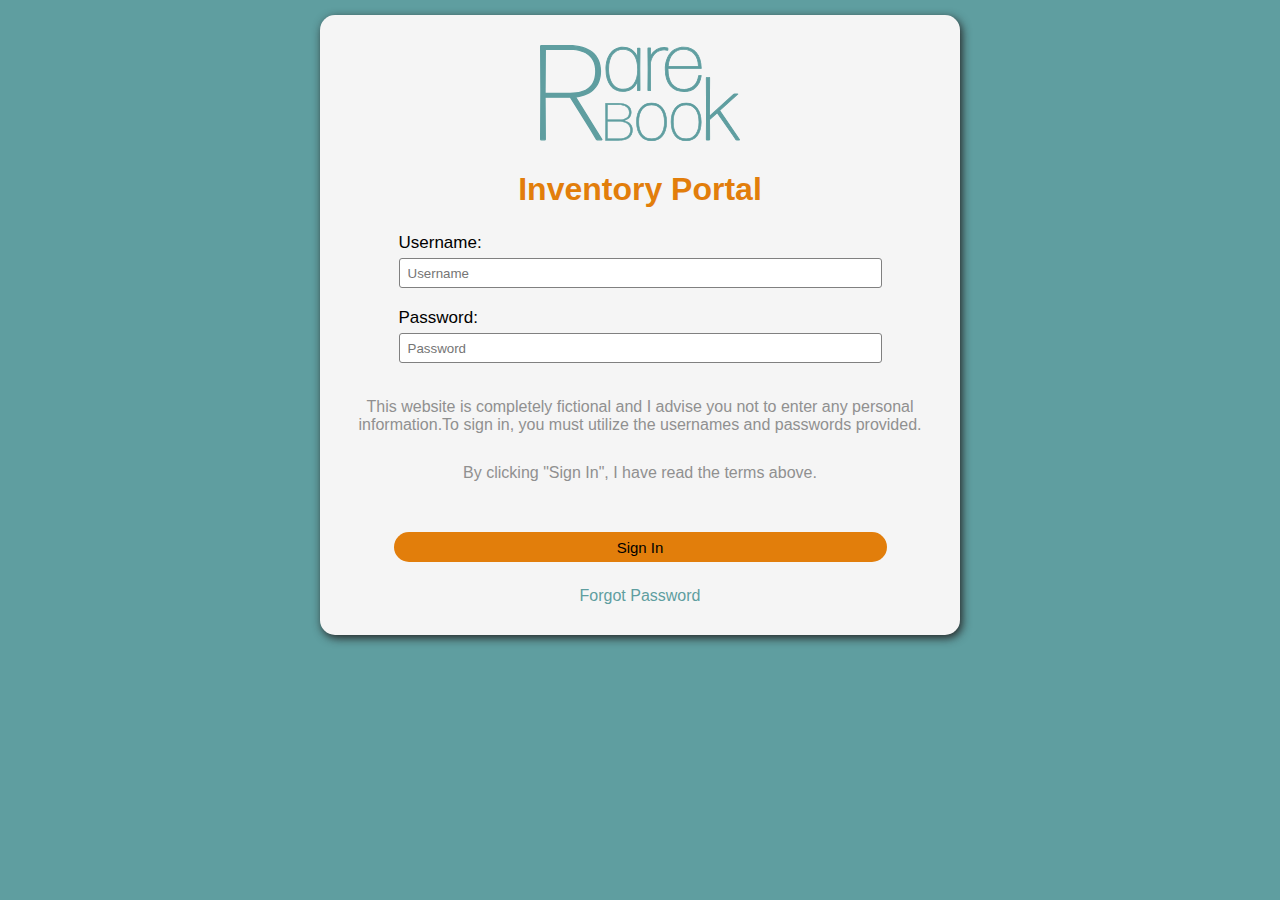
<file: index.html>
<!DOCTYPE html>
<html lang="en">
<head>
    <meta charset="UTF-8">
    <meta http-equiv="X-UA-Compatible" content="IE=edge">
    <meta name="viewport" content="width=device-width, initial-scale=1.0">
    <link rel="stylesheet" href="login.css">
    <title>Rare Books</title>
</head>
<body>
    <div class="login">
        <div class="logo">
            <img src= "./resources/Asset6.svg" alt="rare books text logo">
        </div>

        <h1>Inventory Portal</h1>
      
         <p id="loginErrorMsg" class="hide">Invalid username and/or password</p>

        <form id="loginForm">
            <div class="unamePw">
                <label for="username">Username:</label>
                <input type="text" id="username" name="username" placeholder="Username" required> 

                <label for="password">Password:</label>
                <input type="password" id="password" name="password" placeholder="Password" required>
            </div>

            <div class="warning">
                <p class="warning">This website is completely fictional and I advise you not to enter any personal information.To sign in, you must utilize the usernames and passwords provided.</p>

                <p class="warning">By clicking "Sign In", I have read the terms above.</p> 
            </div>

            <div class="logintools">
                <button id="signIn" type="submit">Sign In</button>
                <a href="forgotpw.html">Forgot Password<a>
            </div>
        </form>
    </div>

    <script src="login.js"></script>
</body>
</html>
</file>
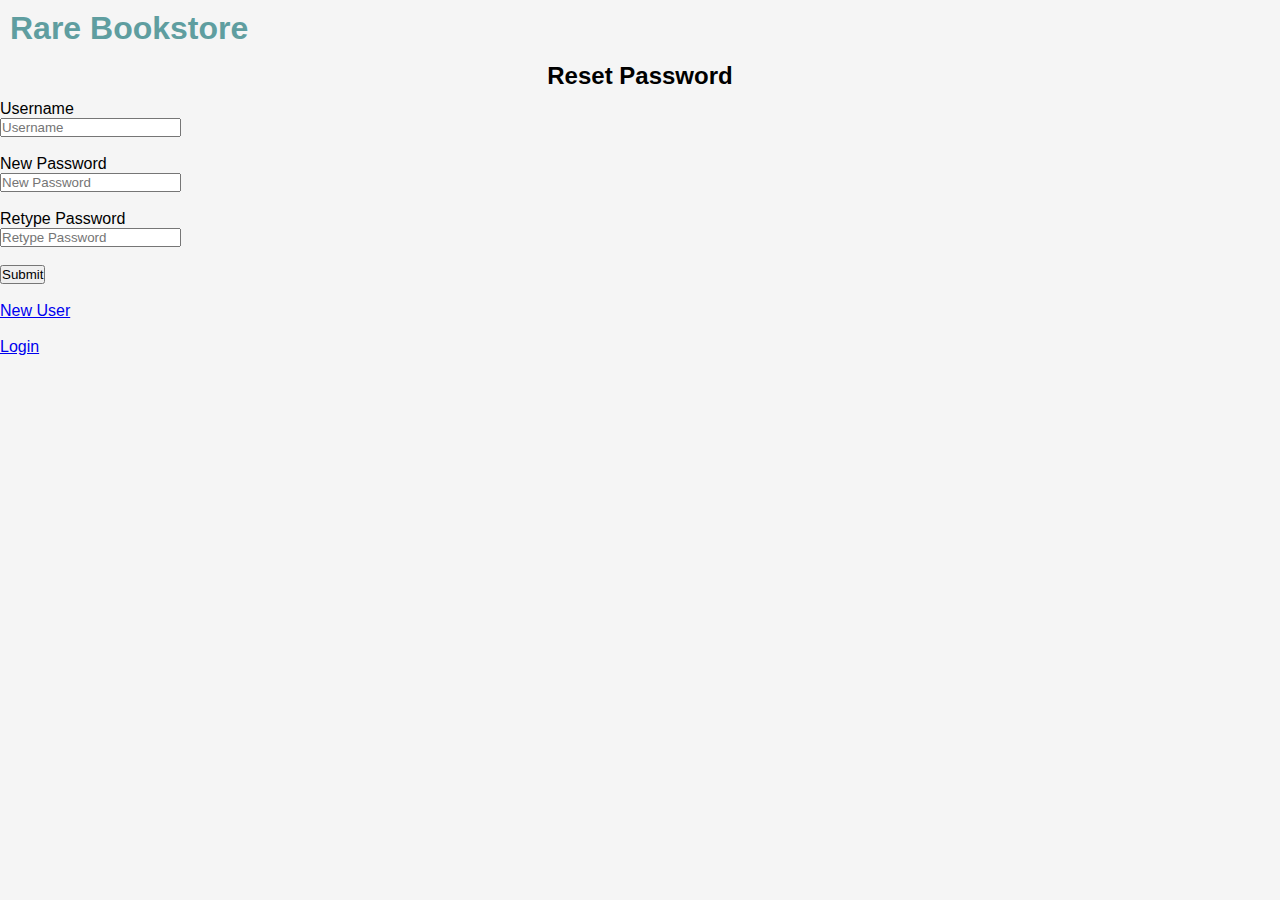
<file: forgotpw.html>
<!DOCTYPE html>
<html lang="en">
<head>
    <meta charset="UTF-8">
    <meta http-equiv="X-UA-Compatible" content="IE=edge">
    <meta name="viewport" content="width=device-width, initial-scale=1.0">
    <title>Rare Bookstore Login</title>
    <link rel="stylesheet" type="text/css" href="styles.css"/>
</head>
<body>
    <h1> Rare Bookstore </h1>
    <h2>Reset Password</h2>
    <div class="login">
    <form id="logpage" action="home.html">
        <label for="username">Username</label> <br>
        <input type="text" id="username" name="username" placeholder="Username" required> <br><br>
        <label for="newpw">New Password</label> <br>
        <input type="password" id="password" name="password" placeholder="New Password" required> <br><br>
        <label for="retypepw">Retype Password</label><br>
        <input type="password" id="password" name="password" placeholder="Retype Password" required> <br><br>
        <button id="login" name="login" value="Submit Login" type="Submit">Submit</button> <br><br>
        <a href="newuser.html">New User</a> <br><br>
        <a href="login.html">Login</a>  
    </form>
    </div>
</body>
</html>
</file>
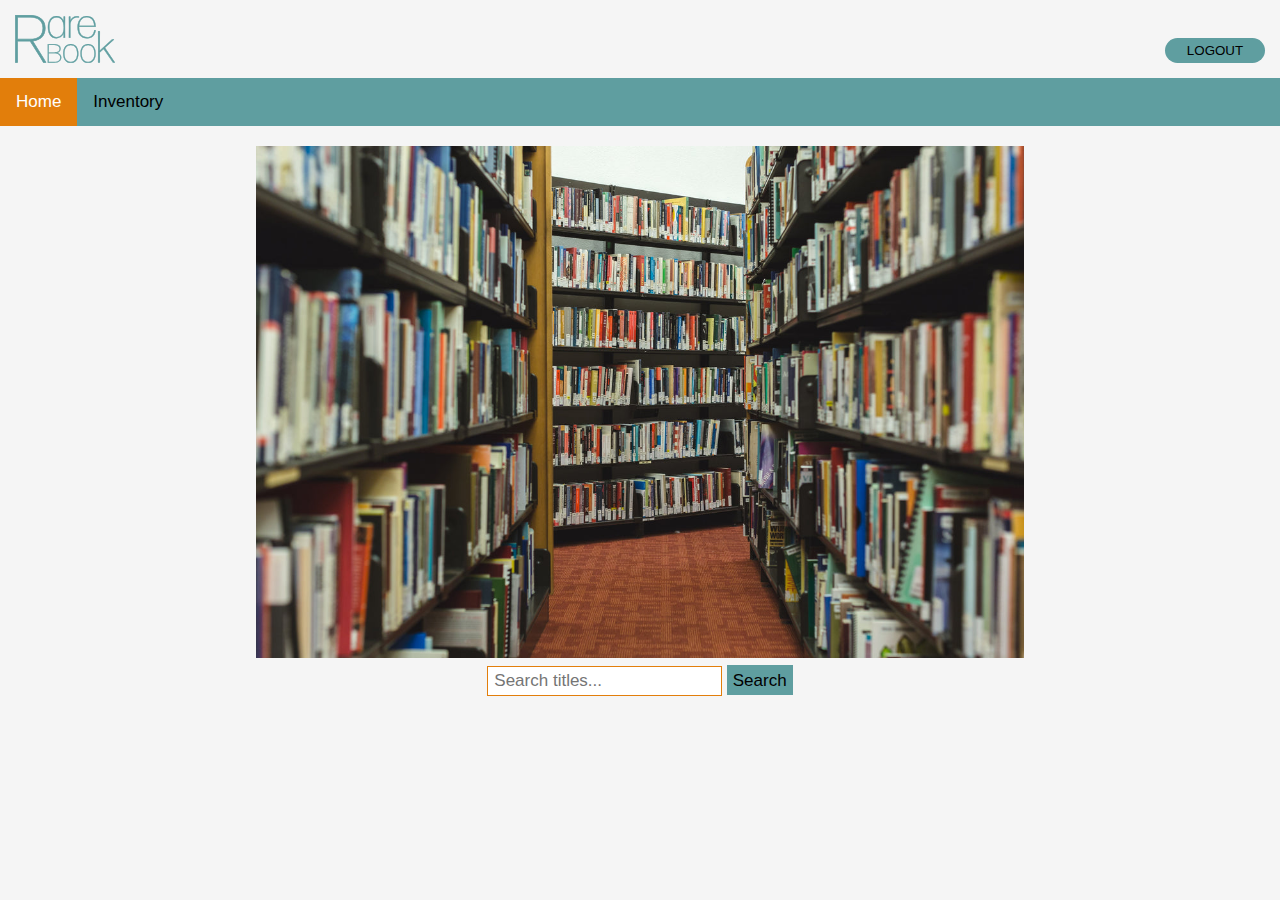
<file: home.html>
<!DOCTYPE html>
<html lang="en">
<head>
    <meta charset="UTF-8">
    <meta http-equiv="X-UA-Compatible" content="IE=edge">
    <meta name="viewport" content="width=device-width, initial-scale=1.0">
    <title>Rare Bookstore- Home</title>
    <link rel="stylesheet" type="text/css" href="styles.css"/>
    <script src="script.js" defer></script>
</head>
<body>
    <div class="heading">
        <img src="./resources/Asset6.svg" alt="rare bookstore type logo">
        <!-- <h1>Rare Bookstore</h1> -->
        <div class="logout">
            <a href="index.html" ><button id="logout"> LOGOUT </button></a>
        </div> 
    </div>

    <div class="navbar">
        <a class="active" href="home.html">Home</a>
        <a href="inventorymain.html">Inventory</a>
    </div>
    <div class="homeimg">
        <img src="resources/library-books_1200x800.jpeg">
    </div>
    

    <div id="search-home">
        <form>
            <input id= "search" type="text" o placeholder="Search titles..." onkeyup="homeSearch()" required>
            <button id="search" name="search" value="Search" type="submit">Search</button> 
        </form>
    </div> 
<!-- hide all titles  -->
    <div class="container">
        <div class="book" style="display:none;">
            <p class ="title">The Paino Lesson</p>
        </div>

        <div class="book" style="display:none;">
            <p class ="title">A Song For You</p>
        </div>

        <div class="book" style="display:none;">
            <p class ="title" >Nine Bar Blues</p>
        </div>

        <div class="book" style="display:none;">
            <p class ="title">Homegirls and Handgrenades</p>
        </div>
    
    </div>
</body>
</html>
</file>
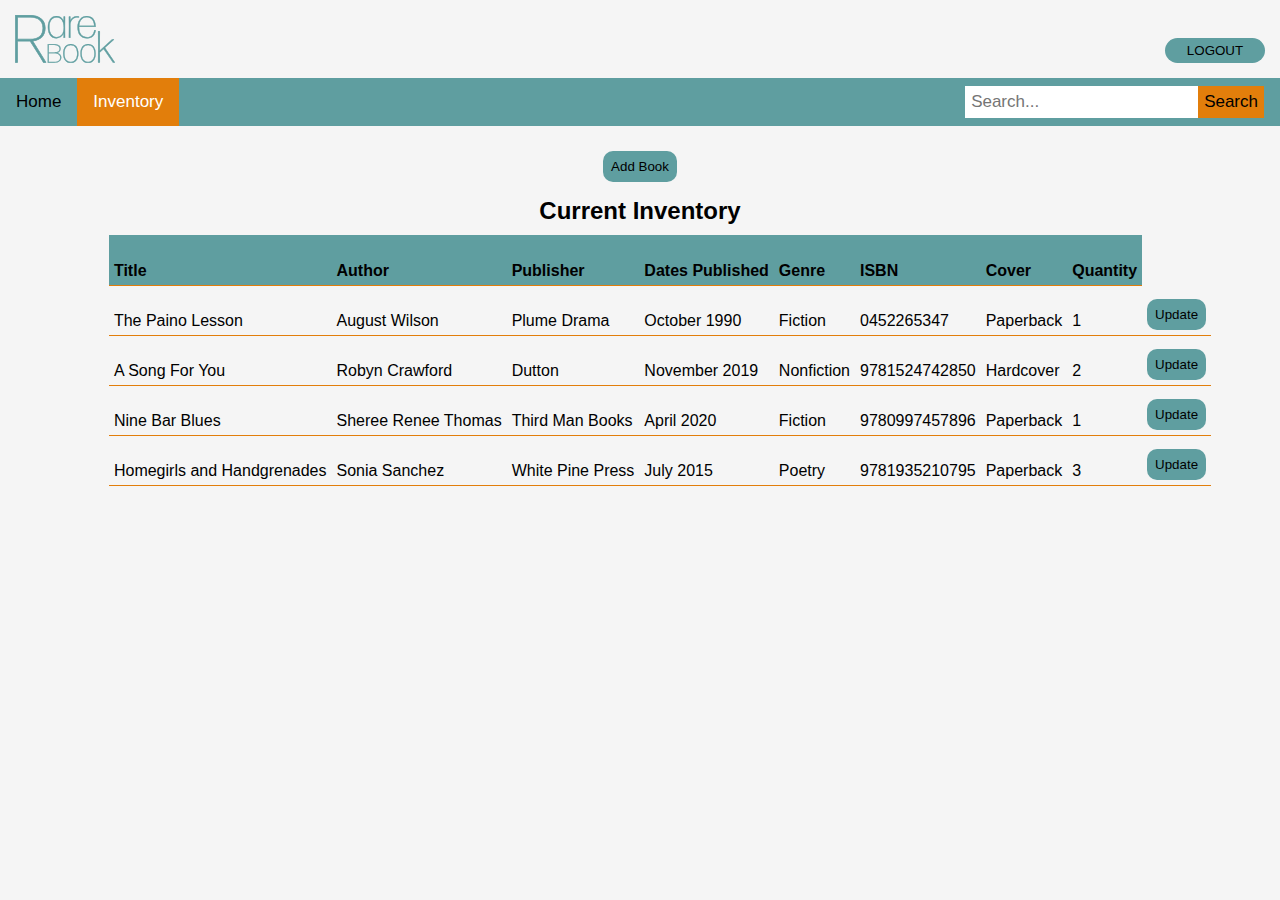
<file: inventorymain.html>
<!DOCTYPE html>
<html lang="en">
<head>
    <meta charset="UTF-8">
    <meta http-equiv="X-UA-Compatible" content="IE=edge">
    <meta name="viewport" content="width=device-width, initial-scale=1.0">
    <title>Rare Bookstore - Inventory</title>
    <link rel="stylesheet" type="text/css" href="styles.css"/>
    
</head>
<body>
    <div class="heading">
        <img src="./resources/Asset6.svg" alt="rare bookstore type logo">
        <div class="logout">
            <a href="index.html" ><button id="logout"> LOGOUT </button></a>
        </div> 
    </div>
    <div class="mainscreen">
        <div class="navbar">
            <a href="home.html">Home</a>
            <a class="active" href="inventorymain.html">Inventory</a>
            <div class="search-container">
                <form action="inventory.search.html">
                    <input id="search" type="text" onkeyup="searchBooks()" placeholder="Search..." required>
                    <button id="search" name="search" value="Search" type="submit">Search</button> 
                </form>
            </div>
        </div>
        
        <div id="functions">
            <button id="add">Add Book</button>
        </div>

        <div id="modalAddBook" class="modal">
            <div class="modal-content">
                <span class="close">&times;</span>
                <h2>Add Book</h2>
                <p>Fill out the form below to add a book to the inventory list</p>
                <form class="book-form">
                    <label for="btitle">Title</label><br>
                    <input type="text" id="btitle" name="btitle" required><br>
                    <label for="author">Author</label><br>
                    <input type="text" id="author" name="author" required><br>
                    <label for="publisher">Publisher</label><br>
                    <input type="text" id="publisher" name="publisher" required><br>
                    <label for="datep">Date Published</label><br>
                    <input type="text" id="datep" name="datep" required><br>
                    <label for="isbn">ISBN</label><br>
                    <input type="text" id="isbn" name="isbn" required><br>
                
                    <label for="bcover">Cover</label><br>
                    <input type="text" id="bcover" name="bcover" required><br>

                    <label for="bquantity">Quantity</label><br>
                    <input type="text" id="bquantity" name="bquantity" required><br>

                    <label for="genre">Genre</label><br>
                    <select id="genre" name="genre" required>
                        <option value="Fiction">Fiction</option>
                        <option value="Non_Fiction">Non-fiction</option>
                        <option value="Narrative">Science Fiction</option>
                        <option value="Mystery">Mystery</option>
                        <option value="Fantasy">Fantasy</option>
                        <option value="Romance">Romance</option>
                        <option value="Poetry">Poetry</option>
                        <option value="Humor">Humor</option>
                        <option value="Drama">Drama</option>
                        <option value="Adventure_fiction">Adventure Fiction</option>
                        <option value="Thriller">Thriller</option>
                        <option value="Historical">Historical</option>
                        <option value="Western">Western</option>
                        <option value="Dystopian">Dystopian</option>
                        <option value="Other">Other</option>
                    </select><br>
                    <button type="button" id="addbooklist">Add Book</button>
                </form>
            </div>
        </div>

        <div id="modalUpdateBook" class="modal">
            <div class="modal-content">  
                <span class="close">&times;</span>
                <h2>Update Book</h2>
                <p>Fill out the form below to update book</p>
                <form class="book-form">
                    <label for="butitle">Title</label><br>
                    <input type="text" id="butitle" name="btitle" required><br>

                    <label for="buauthor">Author</label><br>
                    <input type="text" id="buauthor" name="author" required><br>

                    <label for="bupublisher">Publisher</label><br>
                    <input type="text" id="bupublisher" name="publisher" required><br>

                    <label for="budatep">Date Published</label><br>
                    <input type="text" id="budatep" name="datep" required><br>

                    <label for="buisbn">ISBN</label><br>
                    <input type="text" id="buisbn" name="isbn" required><br>

                    <label for="bucover">Cover</label><br>
                    <input type="text" id="bucover" name="bcover" required><br>

                    <label for="buquantity">Quantity</label><br>
                    <input type="text" id="buquantity" name="bquantity" required><br>

                    <label for="bugenre">Genre</label><br>
                    <select id="bugenre" name="genre" required>
                        <option value="Fiction">Fiction</option>
                        <option value="Non_Fiction">Non-fiction</option>
                        <option value="Narrative">Science Fiction</option>
                        <option value="Mystery">Mystery</option>
                        <option value="Fantasy">Fantasy</option>
                        <option value="Romance">Romance</option>
                        <option value="Poetry">Poetry</option>
                        <option value="Humor">Humor</option>
                        <option value="Drama">Drama</option>
                        <option value="Adventure_fiction">Adventure Fiction</option>
                        <option value="Thriller">Thriller</option>
                        <option value="Historical">Historical</option>
                        <option value="Western">Western</option>
                        <option value="Dystopian">Dystopian</option>
                        <option value="Other">Other</option>
                    </select><br>
                    <button type="button" id="updatebooklist">Update Book</button>
                </form>
            </div>
        </div>

        <h2>Current Inventory</h2>
        <div id="inventoryList">
            <table id="inventoryListTable" class="inventorylistTable">
                <tr class="book">
                    <th onclick="sortBooks(0)">Title</th>
                    <th onclick="sortBooks(1)">Author</th>
                    <th onclick="sortBooks(2)">Publisher</th>
                    <th>Dates Published</th>
                    <th>Genre</th>
                    <th>ISBN</th>
                    <th>Cover</th>
                    <th>Quantity</th>
                </tr class="book">
                <tr>
                    <td class="title">The Paino Lesson</td>
                    <td class="author">August Wilson</td>
                    <td class ="publisher">Plume Drama</td>
                    <td class ="dates">October 1990</td>
                    <td class ="genre">Fiction</td>
                    <td class ="isbn">0452265347</td>
                    <td class ="cover">Paperback</td>
                    <td class ="quantity">1</td>
                  <td><button class="update" onclick="openUpdateModal()">Update</button></td>
                    
                </tr>
                <tr class="book">
                    <td class="title">A Song For You</td>
                    <td class="author">Robyn Crawford</td>
                    <td class ="publisher">Dutton</td>
                    <td class ="dates">November 2019</td>
                    <td class ="genre">Nonfiction</td>
                    <td class ="isbn">9781524742850</td>
                    <td class ="cover">Hardcover</td>
                    <td class ="quantity">2</td>
                    <td><button class="update" onclick="openUpdateModal()">Update</button></td>
                </tr>
                <tr class="book">
                    <td class="title">Nine Bar Blues</td>
                    <td class="author">Sheree Renee Thomas</td>
                    <td class ="publisher">Third Man Books</td>
                    <td class ="dates">April 2020</td>
                    <td class ="genre">Fiction</td>
                    <td class ="isbn">9780997457896</td>
                    <td class ="cover">Paperback</td>
                    <td class ="quantity">1</td>
                    <td><button class="update" onclick="openUpdateModal()">Update</button></td>
                </tr>
                <tr>
                    <td class="title">Homegirls and Handgrenades</td>
                    <td class="author">Sonia Sanchez</td>
                    <td class ="publisher">White Pine Press</td>
                    <td class ="dates">July 2015</td>
                    <td class ="genre">Poetry</td>
                    <td class ="isbn">9781935210795</td>
                    <td class ="cover">Paperback</td>
                    <td class ="quantity">3</td>
                    <td><button class="update" onclick="openUpdateModal()">Update</button></td>
                </tr>
            </table>     
        </div>
    <script src="script.js"></script>
    <script src="booklist.js"></script>
</body>
</html>
</file>
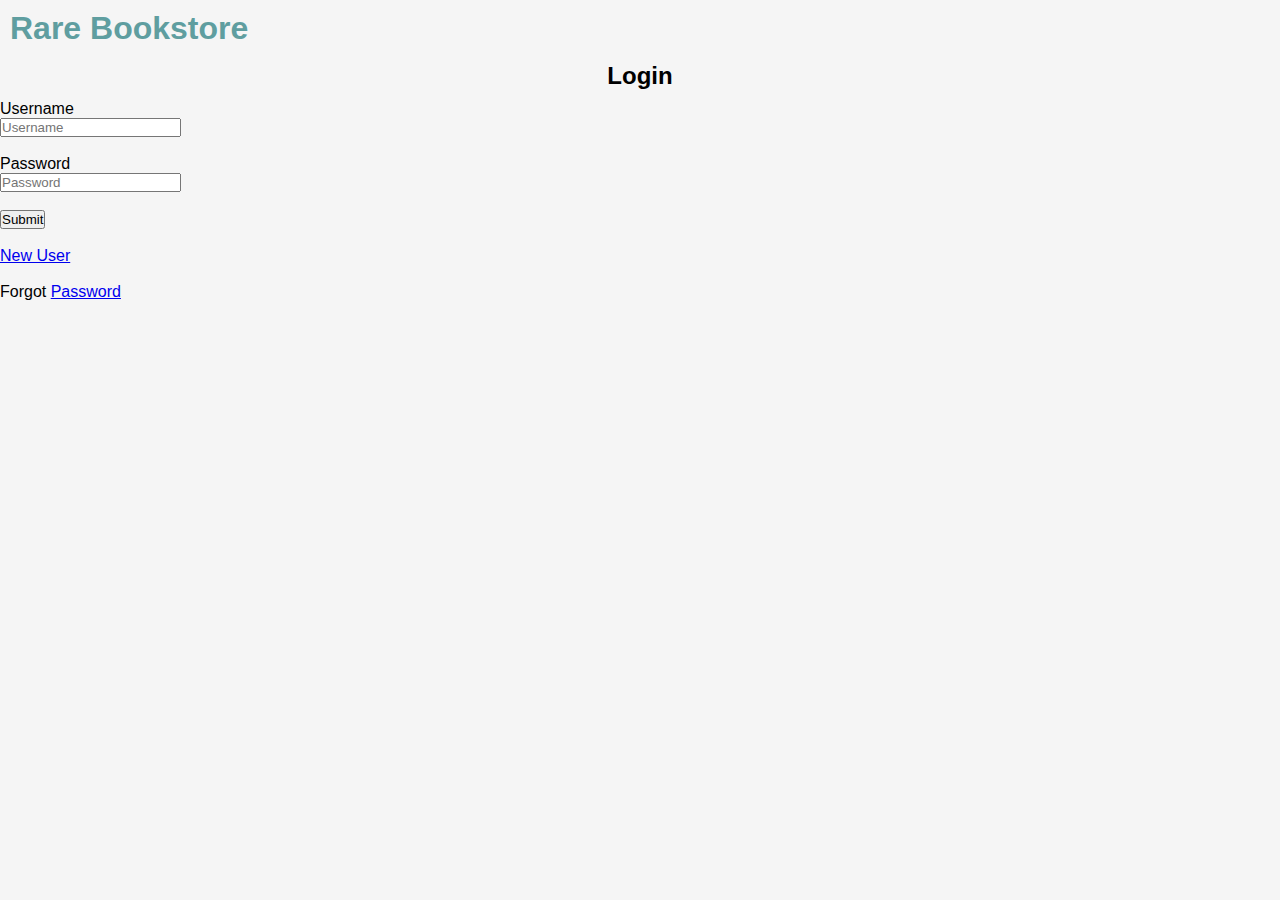
<file: login.html>
<!DOCTYPE html>
<html lang="en">
<head>
    <meta charset="UTF-8">
    <meta http-equiv="X-UA-Compatible" content="IE=edge">
    <meta name="viewport" content="width=device-width, initial-scale=1.0">
    <title>Rare Bookstore Login</title>
    <link rel="stylesheet" type="text/css" href="styles.css"/>
</head>
<body>
    <h1> Rare Bookstore </h1>
    <h2>Login</h2>
    <div class="login">
    <form id="logpage" action="home.html">
        <label for="username">Username</label>
        <br>
        <input type="text" id="username" name="username" placeholder="Username" required> <br><br>
        <label for="password">Password</label>
        <br>
        <input type="password" id="password" name="password" placeholder="Password" required> <br><br>
        <button id="login" name="login" value="Submit Login" type="Submit">Submit</button>
        <br><br>
        <a href="newuser.html">New User</a>
        <br><br>
        Forgot <a href="forgotpw.html">Password</a>

    </form>
    </div>
</body>
</html>
</file>
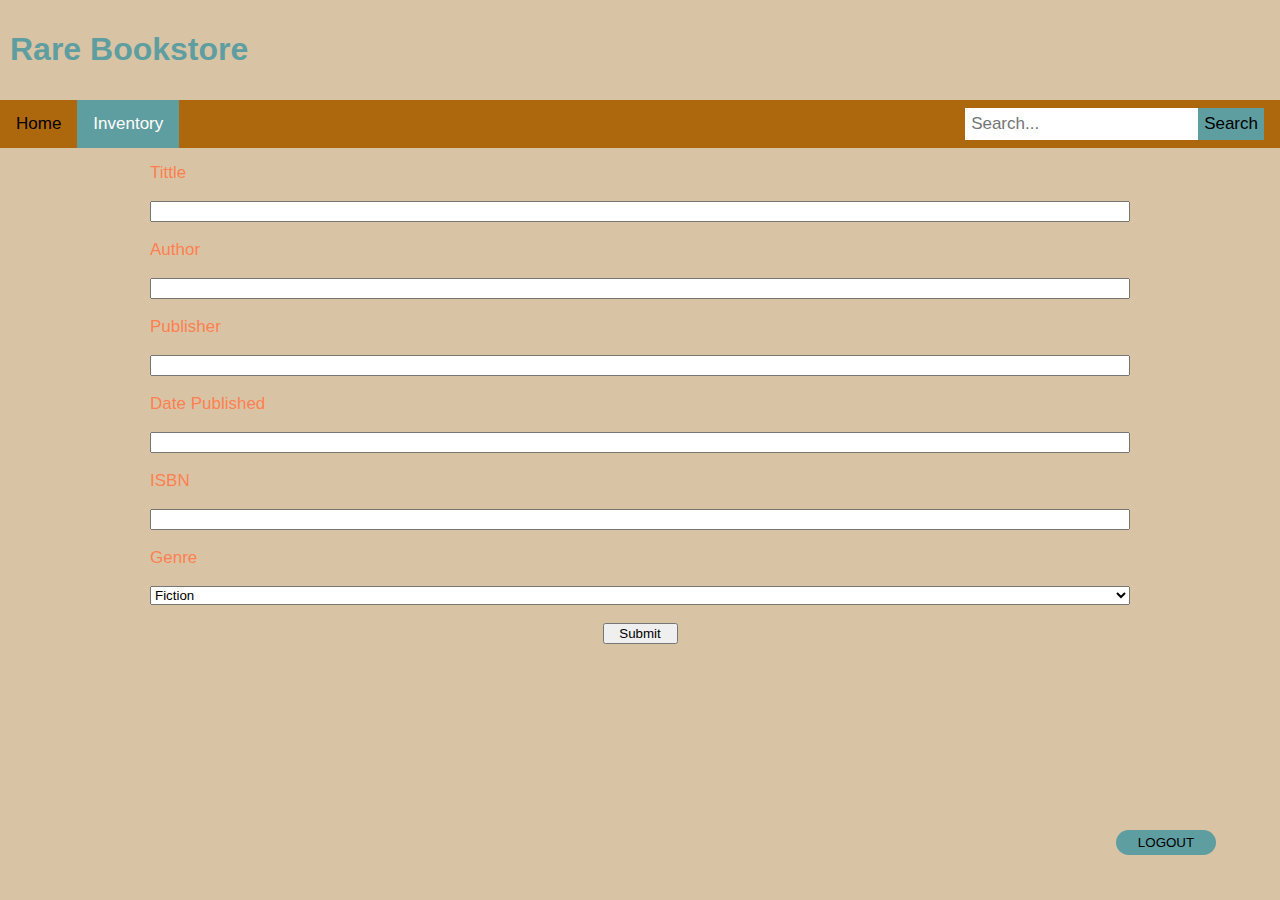
<file: projectphase1/addbook.html>
<!DOCTYPE html>
<html lang="en">
<head>
    <meta charset="UTF-8">
    <meta http-equiv="X-UA-Compatible" content="IE=edge">
    <meta name="viewport" content="width=device-width, initial-scale=1.0">
    <title>Rare Bookstore - Add Book</title>
    <link rel="stylesheet" type="text/css" href="styles.css"/>
</head>
<body>
    <h1>Rare Bookstore</h1>
    <div class="navbar">
        <a href="home.html">Home</a>
        <a class="active" href="inventorymain.html">Inventory</a>
        <div class="search-container">
            <form action="inventory.search.html">
                <input id= "search" type="text" placeholder="Search..." required>
                <button id="search" name="search" value="Search" type="submit">Search</button> 
            </form>
        </div>
    </div>
    <form class="add_book_form">
        <label for="btitle">Tittle</label><br>
        <input type="text" id="btitle" name="btitle" required><br>
        <label for="author">Author</label><br>
        <input type="text" id="author" name="author" required><br>
        <label for="publisher">Publisher</label><br>
        <input type="text" id="publisher" name="publisher" required><br>
        <label for="datep">Date Published</label><br>
        <input type="text" id="datep" name="datep" required><br>
        <label for="isbn">ISBN</label><br>
        <input type="text" id="isbn" name="isbn" required><br>
        <label for="genre">Genre</label><br>
        <select id="genre" name="genre" required>
            <option value="Fiction">Fiction</option>
            <option value="Non_Fiction">Non-fiction</option>
            <option value="Narrative">Science Fiction</option>
            <option value="Mystery">Mystery</option>
            <option value="Fantasy">Fantasy</option>
            <option value="Romance">Romance</option>
            <option value="Poetry">Poetry</option>
            <option value="Humor">Humor</option>
            <option value="Drama">Drama</option>
            <option value="Adventure_fiction">Adventure Fiction</option>
            <option value="Thriller">Thriller</option>
            <option value="Historical">Historical</option>
            <option value="Western">Western</option>
            <option value="Dystopian">Dystopian</option>
            <option value="Other">Other</option>
        </select><br>
        <button type="submit">Submit</button>
    </form>
 <footer>
    <a href="login.html" ><button id="logout"> LOGOUT </button></a>
</footer>
    
</body>
</html>
</file>
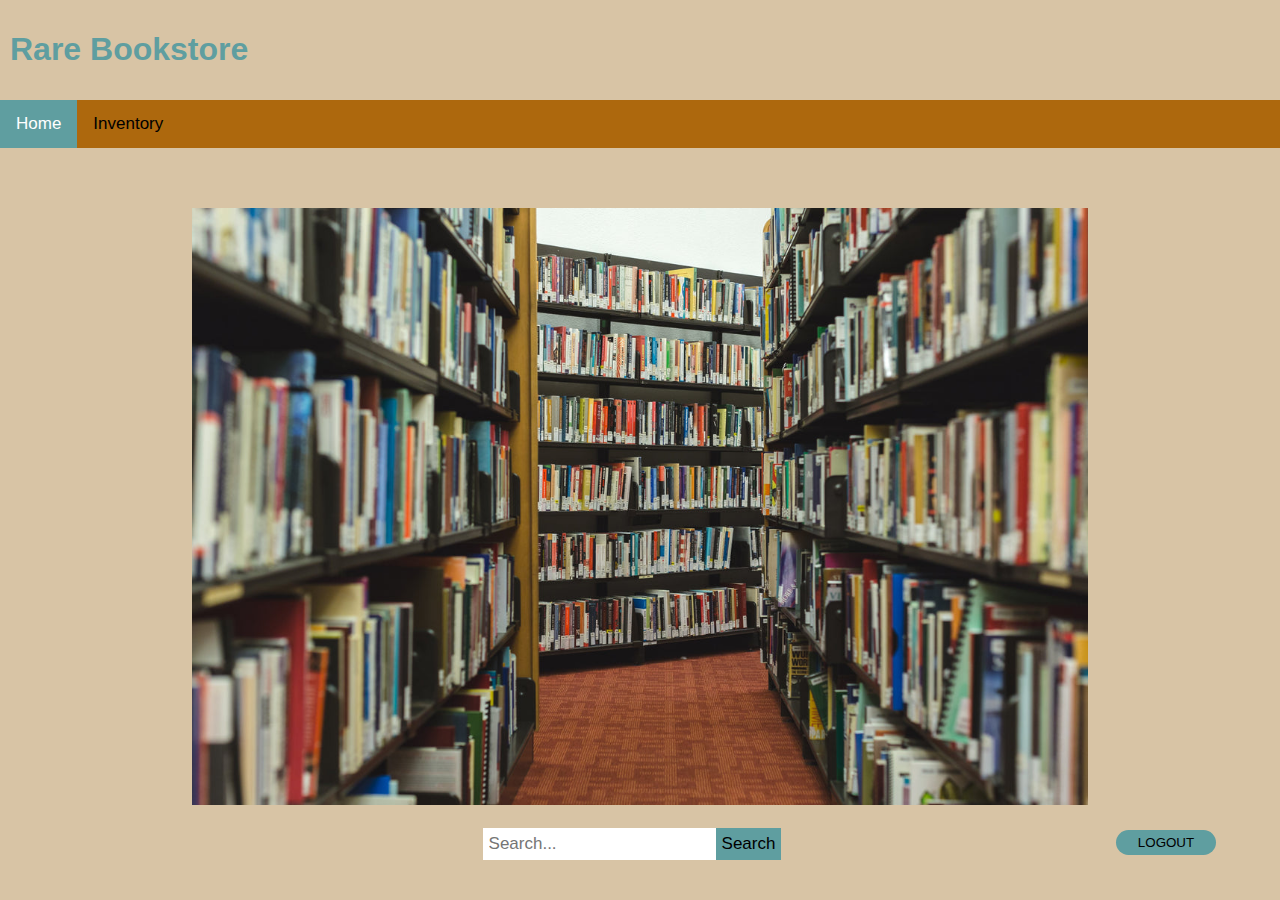
<file: projectphase1/home.html>
<!DOCTYPE html>
<html lang="en">
<head>
    <meta charset="UTF-8">
    <meta http-equiv="X-UA-Compatible" content="IE=edge">
    <meta name="viewport" content="width=device-width, initial-scale=1.0">
    <title>Rare Bookstore- Home</title>
    <link rel="stylesheet" type="text/css" href="styles.css"/>
</head>
<body>
    <h1>Rare Bookstore</h1>
    <div class="navbar">
        <a class="active" href="home.html">Home</a>
        <a href="inventorymain.html">Inventory</a>
           <!-- <div class="dropdown">
                <a href="inventorymain.html" id="dropdownbtn">Inventory</a>
                    <div class="dropdowncontent">
                        <a href="addbook.html">Add Book</a>
                    </div>
            </div>
       
        <div class="dropdown">
                <button class="dropdwn"><a href="addbook.html">Add Book</a></button>
                
            </div>-->

    </div>
    <img id="homeimage" src="library-books_1200x800.jpeg">
    <div id="search-home">
        <form action="inventory.search.html">
            <input id= "search" type="text" placeholder="Search..." required>
            <button id="search" name="search" value="Search" type="submit">Search</button> 
        </form>
    </div> 


    <!--
    <form action="addbook.html">
        <button class="functions" id="add" name="add" Value="add_a_book" type="submit">Add Book</button>
    </form> 
    <form action="updatebook.html">
        <button class="functions" id="update" name="update" Value="update_a_book" type="submit">Update Book</button>
    </form>
    <form action="deletebook.html">
         <button class="functions" id="delete" name="delete" Value="delete_a_book" type="submit">Delete Book</button>
    </form> -->

<footer>
   <a href="login.html" ><button id="logout"> LOGOUT </button></a>
</footer> 
</body>
</html>
</file>
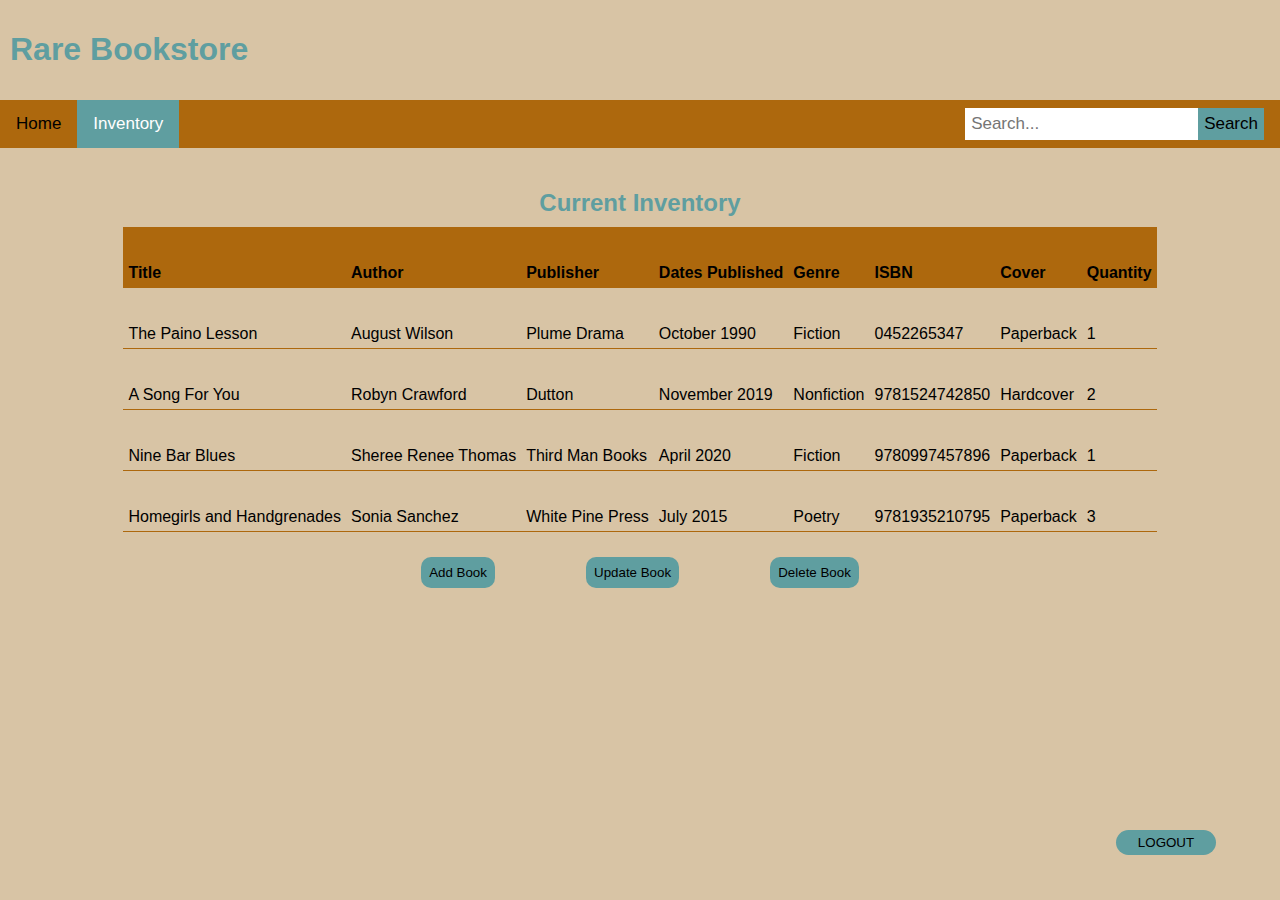
<file: projectphase1/inventorymain.html>
<!DOCTYPE html>
<html lang="en">
<head>
    <meta charset="UTF-8">
    <meta http-equiv="X-UA-Compatible" content="IE=edge">
    <meta name="viewport" content="width=device-width, initial-scale=1.0">
    <title>Rare Bookstore - Inventory</title>
    <link rel="stylesheet" type="text/css" href="styles.css"/>
</head>
<body>
    <h1>Rare Bookstore</h1>
    <div class="mainscreen">
        <div class="navbar">
            <a href="home.html">Home</a>
            <a class="active" href="inventorymain.html">Inventory</a>
            <div class="search-container">
                <form action="inventory.search.html">
                    <input id= "search" type="text" placeholder="Search..." required>
                    <button id="search" name="search" value="Search" type="submit">Search</button> 
                </form>
            </div>
        </div>
        <br><br>
        <h2>Current Inventory</h2>
        <div style="overflow-x:auto;">
            <table class="inventorylist">
                <tr>
                    <th>Title</th>
                    <th>Author</th>
                    <th>Publisher</th>
                    <th>Dates Published</th>
                    <th>Genre</th>
                    <th>ISBN</th>
                    <th>Cover</th>
                    <th>Quantity</th>
                </tr>
                <tr>
                    <td>The Paino Lesson</td>
                    <td>August Wilson</td>
                    <td>Plume Drama</td>
                    <td>October 1990</td>
                    <td>Fiction</td>
                    <td>0452265347</td>
                    <td>Paperback</td>
                    <td>1</td>
                </tr>
                <tr>
                    <td>A Song For You</td>
                    <td>Robyn Crawford</td>
                    <td>Dutton</td>
                    <td>November 2019</td>
                    <td>Nonfiction</td>
                    <td>9781524742850</td>
                    <td>Hardcover</td>
                    <td>2</td>
                </tr>
                <tr>
                    <td>Nine Bar Blues</td>
                    <td>Sheree Renee Thomas</td>
                    <td>Third Man Books</td>
                    <td>April 2020</td>
                    <td>Fiction</td>
                    <td>9780997457896</td>
                    <td>Paperback</td>
                    <td>1</td>
                </tr>
                <tr>
                    <td>Homegirls and Handgrenades</td>
                    <td>Sonia Sanchez</td>
                    <td>White Pine Press</td>
                    <td>July 2015</td>
                    <td>Poetry</td>
                    <td>9781935210795</td>
                    <td>Paperback</td>
                    <td>3</td>
                </tr>
            </table>
        </div>
    </form>
    <div id="functions">
        <form action="addbook.html">
            <button id="add" name="add" Value="add_a_book" type="submit">Add Book</button>
        </form> 
        <form action="updatebook.html">
            <button id="update" name="update" Value="update_a_book" type="submit">Update Book</button>
        </form>
        <form action="deletebook.html">
            <button id="delete" name="delete" Value="delete_a_book" type="submit">Delete Book</button>
        </form>
    </div>
    <footer>
       <a href="login.html" ><button id="logout"> LOGOUT </button></a>
   </footer>
      
    </div>

</body>
</html>
</file>
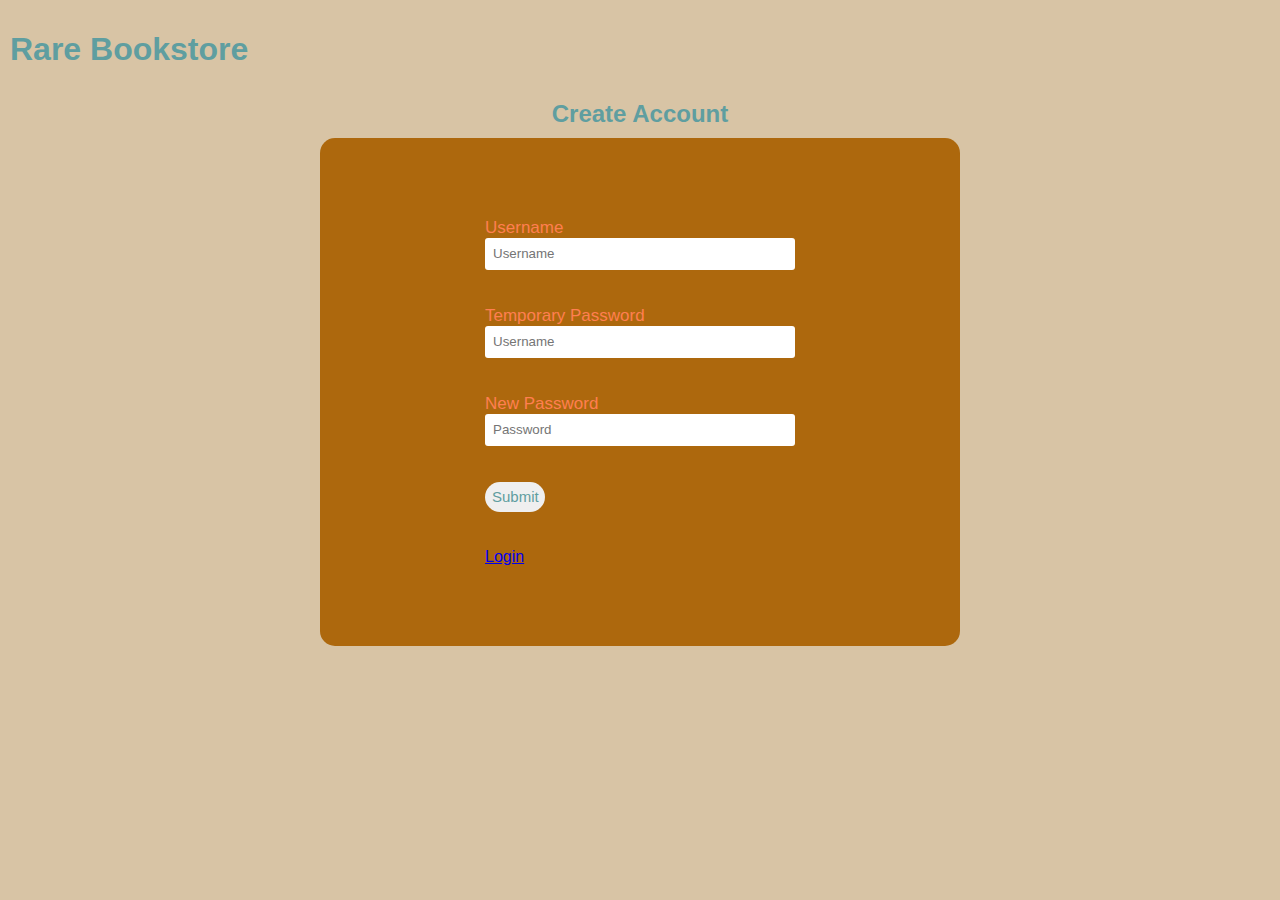
<file: projectphase1/newuser.html>
<!DOCTYPE html>
<html lang="en">
<head>
    <meta charset="UTF-8">
    <meta http-equiv="X-UA-Compatible" content="IE=edge">
    <meta name="viewport" content="width=device-width, initial-scale=1.0">
    <title>Rare Bookstore Login</title>
    <link rel="stylesheet" type="text/css" href="styles.css"/>
</head>
<body>
    <h1> Rare Bookstore </h1>
    <h2>Create Account</h2>
    <div class="login">
    <form id="logpage" action="home.html">
        <label for="username">Username</label>
        <br>
        <input type="text" id="username" name="username" placeholder="Username" required> <br><br>
        <label for="password"> Temporary Password</label>
        <br>
        <input type="text" id="username" name="username" placeholder="Username" required> <br><br>
        <label for="password"> New Password</label>
        <br>
        <input type="password" id="password" name="password" placeholder="Password" required> <br><br>
        <button id="login" name="login" value="Submit Login" type="Submit">Submit</button>
       <br><br>
       <a href="login.html">Login</a>
    </form>
    </div>
</body>
</html>
</file>
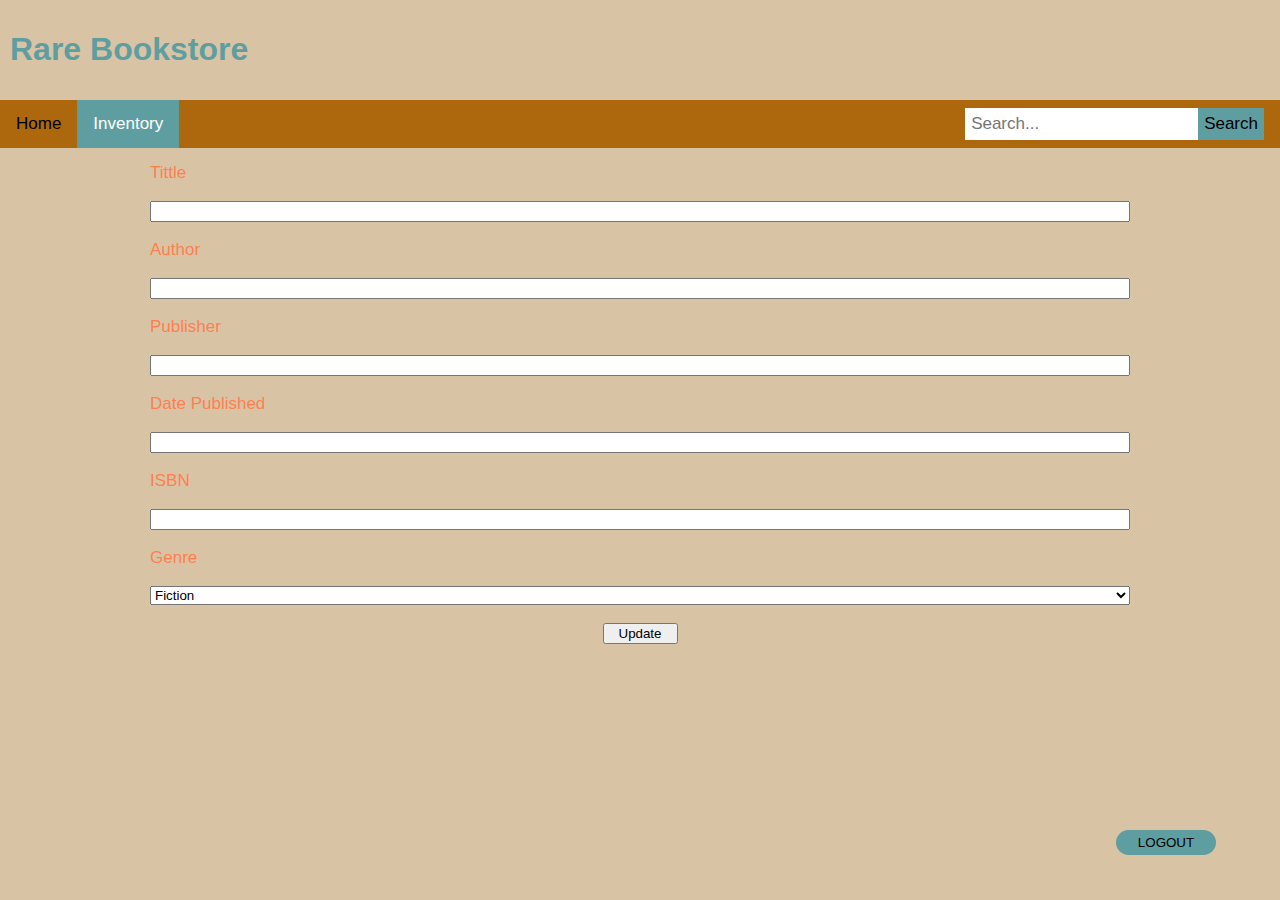
<file: projectphase1/updatebook.html>
<!DOCTYPE html>
<html lang="en">
<head>
    <meta charset="UTF-8">
    <meta http-equiv="X-UA-Compatible" content="IE=edge">
    <meta name="viewport" content="width=device-width, initial-scale=1.0">
    <title>Rare Bookstore - Add Book</title>
    <link rel="stylesheet" type="text/css" href="styles.css"/>
</head>
<body>
    <h1>Rare Bookstore</h1>
    <div class="navbar">
        <a href="home.html">Home</a>
        <a class="active" href="inventorymain.html">Inventory</a>
        <div class="search-container">
            <form action="inventory.search.html">
                <input id= "search" type="text" placeholder="Search..." required>
                <button id="search" name="search" value="Search" type="submit">Search</button> 
            </form>
        </div>
    </div>
    <form class="add_book_form">
        <label for="btitle">Tittle</label><br>
        <input type="text" id="btitle" name="btitle" required><br>
        <label for="author">Author</label><br>
        <input type="text" id="author" name="author" required><br>
        <label for="publisher">Publisher</label><br>
        <input type="text" id="publisher" name="publisher" required><br>
        <label for="datep">Date Published</label><br>
        <input type="text" id="datep" name="datep" required><br>
        <label for="isbn">ISBN</label><br>
        <input type="text" id="isbn" name="isbn" required><br>
        <label for="genre">Genre</label><br>
        <select id="genre" name="genre" required>
            <option value="Fiction">Fiction</option>
            <option value="Non_Fiction">Non-fiction</option>
            <option value="Narrative">Science Fiction</option>
            <option value="Mystery">Mystery</option>
            <option value="Fantasy">Fantasy</option>
            <option value="Romance">Romance</option>
            <option value="Poetry">Poetry</option>
            <option value="Humor">Humor</option>
            <option value="Drama">Drama</option>
            <option value="Adventure_fiction">Adventure Fiction</option>
            <option value="Thriller">Thriller</option>
            <option value="Historical">Historical</option>
            <option value="Western">Western</option>
            <option value="Dystopian">Dystopian</option>
            <option value="Other">Other</option>
        </select><br>
        <button type="submit">Update</button>
    </form>
 <footer>
    <a href="login.html" ><button id="logout"> LOGOUT </button></a>
</footer>
    
</body>
</html>
</file>
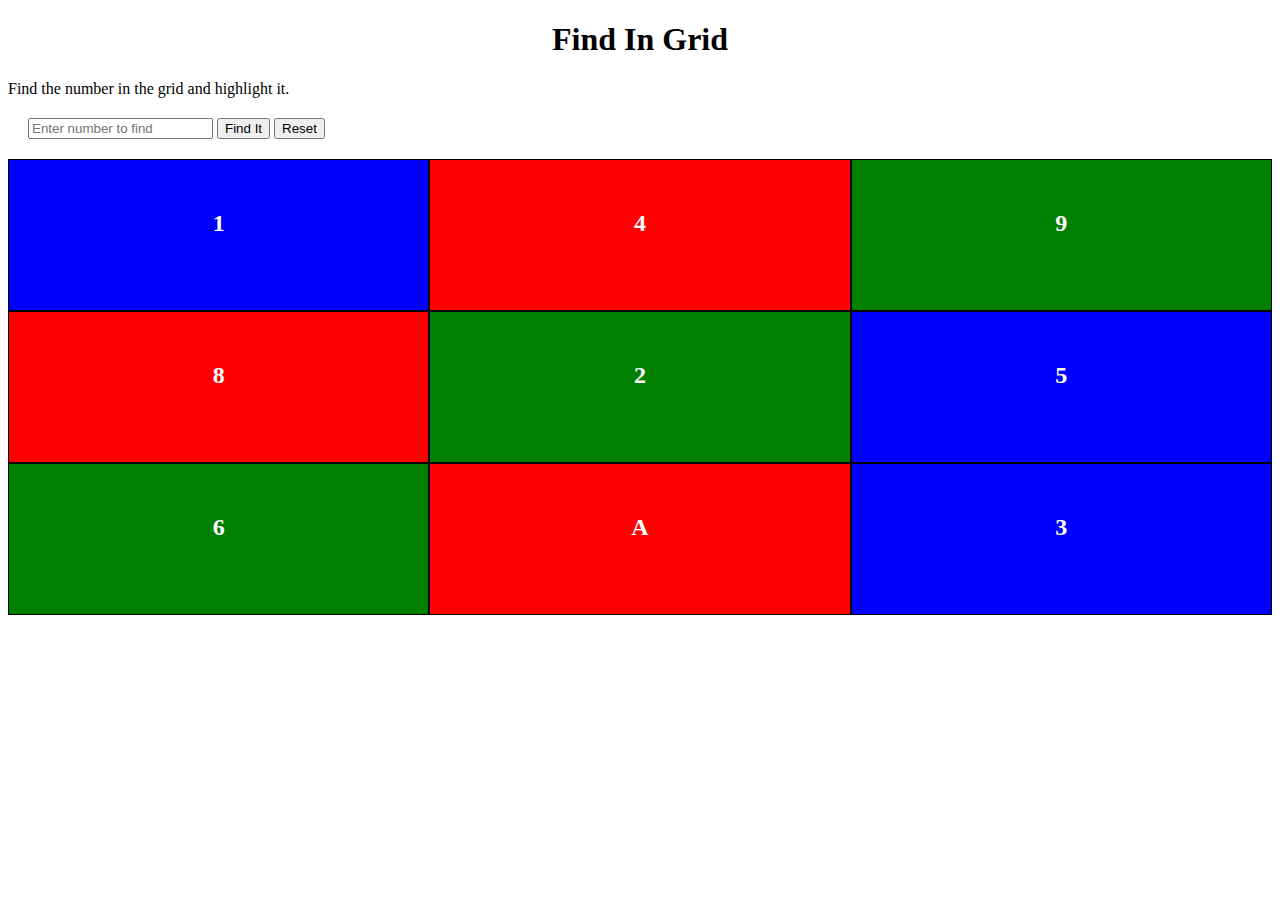
<file: projectphase2/FindInGrid.html>
<!DOCTYPE html>
<html lang="en">

<head>
    <meta charset="UTF-8">
    <meta http-equiv="X-UA-Compatible" content="IE=edge">
    <meta name="viewport" content="width=device-width, initial-scale=1.0">
    <title>Find In Grid</title>
    <style>
        /* styling for the rows */
        .row {
            display: flex;
            flex-direction: row;
            flex-wrap: wrap;
            width: 100%;
        }

        /* styling for the columns */
        .column {
            display: flex;
            flex-direction: column;
            flex-basis: 100%;
            flex: 1;
            border: 1px solid black;
        }

        .controls {
            margin: 20px;
        }

        /* highlight for a span*/
        .spanHighlighted {
            border: 5px solid rgb(61, 0, 0);
        }

        span {
            color: white;
            padding-top: 50px;
            font-weight: bold;
            font-size: x-large;
            height: 100px
        }

        .center {
            text-align: center;
        }

        .blue {
            background-color: blue;
        }

        .red {
            background-color: red;
        }

        .yellow {
            background-color: green;
        }
    </style>
    <script src="./scripts.js" defer></script>
</head>

<body>
    <h1 style="text-align: center">Find In Grid</h1>

    </p>Find the number in the grid and highlight it.</p>

    <div id="controls" class="controls">
        <label for="tbNumberToFind" id="label1" class="cLabel"></label>
        <input type="number" id="tbNumberToFind" placeholder="Enter number to find" />
        <button id="btnFindIt" onclick="findInGrid();">Find It</button>
        <button id="Reset" onclick="resetFindInGrid();">Reset</button>
    </div>
    <div id="original">
        <div id="row0" class="row">
            <div class="column center blue">
                <span id="span1-1">1</span>
            </div>
            <div class="column center red">
                <span id="span1-2">4</span>
            </div>
            <div class="column center yellow">
                <span id="span1-3">9</span>
            </div>
            </row>
            <div id="row1" class="row">
                <div class="column center red">
                    <span id="span2-1">8</span>
                </div>
                <div class="column center yellow">
                    <span id="span2-2">2</span>
                </div>
                <div class="column center blue">
                    <span id="span2-3">5</span>
                </div>
                </row>
                <div id="row2" class="row">
                    <div class="column center yellow">
                        <span id="span3-1">6</span>
                    </div>
                    <div class="column center red">
                        <span id="span3-2">A</span>
                    </div>
                    <div class="column center blue">
                        <span id="span3-3">3</span>
                    </div>
                </div>
            </div>
            <div id="results">
            </div>
</body>

</html>
</file>
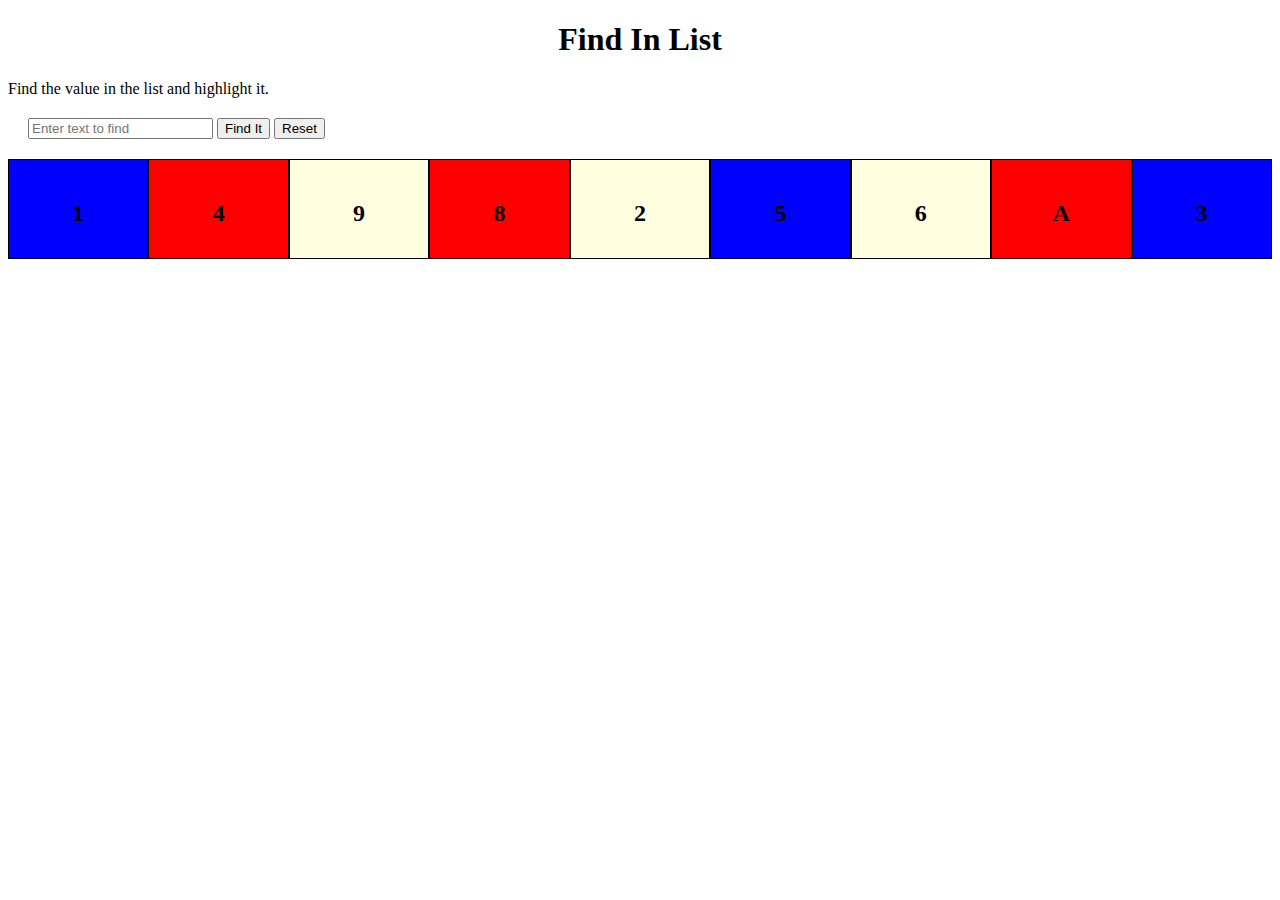
<file: projectphase2/FindInList.html>
<!DOCTYPE html>
<html lang="en">

<head>
    <meta charset="UTF-8">
    <meta http-equiv="X-UA-Compatible" content="IE=edge">
    <meta name="viewport" content="width=device-width, initial-scale=1.0">
    <title>Find In List</title>
    <style>
        /* styling for the rows */
        .row {
            display: flex;
            flex-direction: row;
            flex-wrap: wrap;
            width: 100%;
            height: 100px
        }

        /* styling for the columns */
        .column {
            display: flex;
            flex-direction: column;
            flex-basis: 100%;
            flex: 1;
            border: 1px solid black;
        }

        .controls {
            margin: 20px;
        }

        .center {
            text-align: center;
        }

        span {
            padding-top: 40px;
            height: 100%;
            font-weight: bold;
            font-size: x-large;
        }

        /* highlight for a span*/
        .spanHighlighted {
            border: 5px solid rgb(61, 0, 0);
        }

        .blue {
            background-color: blue;
        }

        .red {
            background-color: red;
        }

        .yellow {
            background-color: lightyellow
        }
    </style>
    <script src="./scripts.js" defer></script>
</head>

<body>
    <h1 style="text-align: center">Find In List</h1>
    </p>Find the value in the list and highlight it.</p>
    <div id="controls" class="controls">
        <label for="tbTextToFind" id="label1" class="cLabel"></label>
        <input type="text" id="tbTextToFind" placeholder="Enter text to find" />
        <button id="btnFindIt" onclick="findInList();">Find It</button>
        <button id="Reset" onclick="resetFindInList();">Reset</button>
    </div>

    <div id="original">
        <div id="row0" class="row">
            <div class="column center blue">
                <span id="span1-1">1</span>
            </div>
            <div class="column center red">
                <span id="span1-2">4</span>
            </div>
            <div class="column center yellow">
                <span id="span1-3">9</span>
            </div>
            <div class="column center red">
                <span id="span2-1">8</span>
            </div>
            <div class="column center yellow">
                <span id="span2-2">2</span>
            </div>
            <div class="column center blue">
                <span id="span2-3">5</span>
            </div>
            <div class="column center yellow">
                <span id="span3-1">6</span>
            </div>
            <div class="column center red">
                <span id="span3-2">A</span>
            </div>
            <div class="column center blue">
                <span id="span3-3">3</span>
            </div>
        </div>
    </div>
    <div id="results">
    </div>
</body>

</html>
</file>
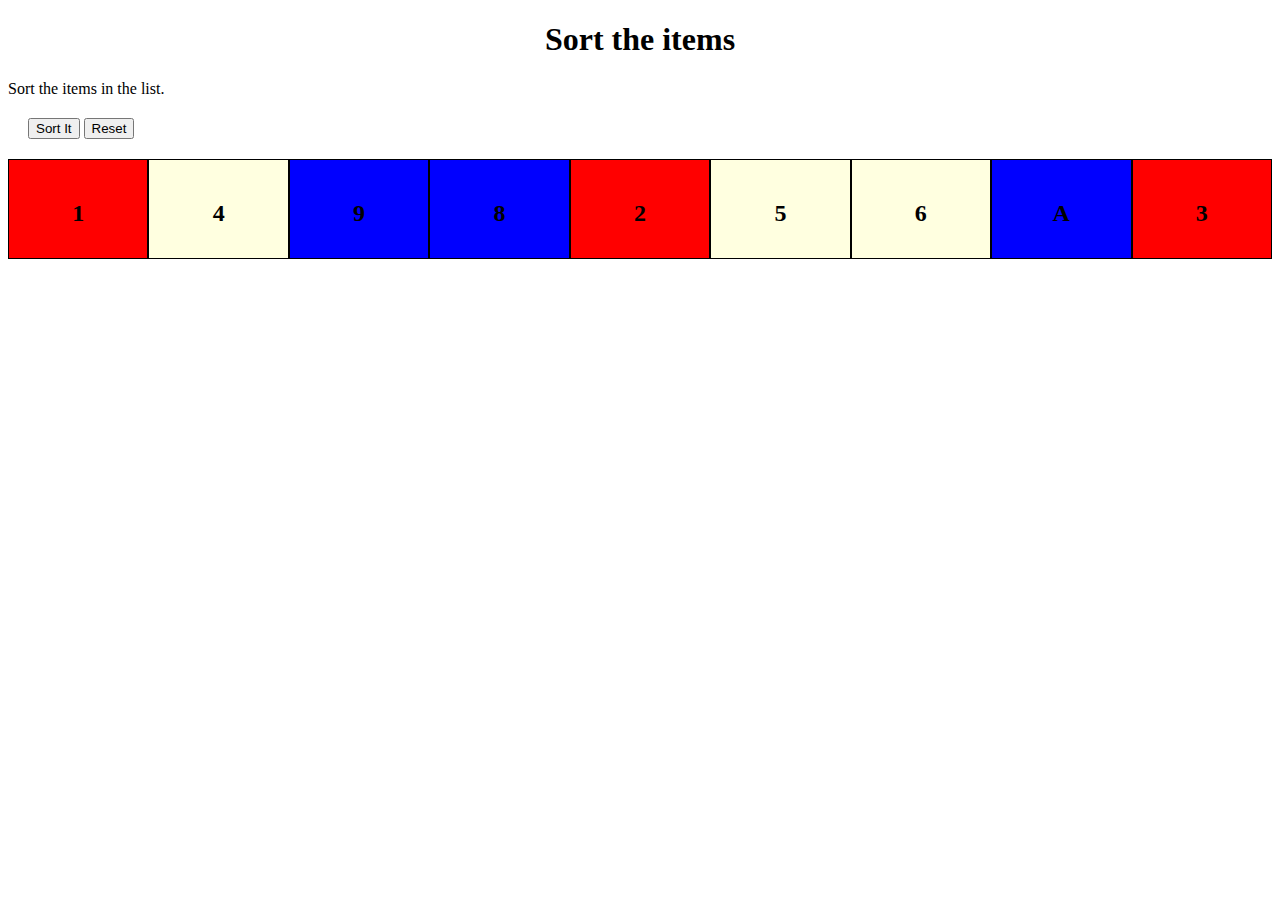
<file: projectphase2/SortItems.html>
<!DOCTYPE html>
<html lang="en">

<head>
    <meta charset="UTF-8">
    <meta http-equiv="X-UA-Compatible" content="IE=edge">
    <meta name="viewport" content="width=device-width, initial-scale=1.0">
    <title>Sort the items</title>
    <style>
        /* styling for the rows */
        .row {
            display: flex;
            flex-direction: row;
            flex-wrap: wrap;
            width: 100%;
            height: 100px
        }

        /* styling for the columns */
        .column {
            display: flex;
            flex-direction: column;
            flex-basis: 100%;
            flex: 1;
            border: 1px solid black;
        }

        .controls {
            margin: 20px;
        }

        .center {
            text-align: center;
        }

        span {
            padding-top: 40px;
            font-weight: bold;
            font-size: x-large;
        }

        .blue {
            background-color: blue;
        }

        .red {
            background-color: red;
        }

        .yellow {
            background-color: lightyellow
        }
    </style>
    <script src="./scripts.js" defer></script>
</head>

<body>
    <h1 style="text-align: center">Sort the items</h1>
    </p>Sort the items in the list.</p>
    <div id="controls" class="controls">
        <button id="btnSortIt" onclick="sortIt();">Sort It</button>
        <button id="Reset" onclick="reloadPage();">Reset</button>
    </div>

    <div id="original">
        <div id="row0" class="row">
            <div class="column center red">
                <span id="span1-1">1</span>
            </div>
            <div class="column center yellow">
                <span id="span1-2">4</span>
            </div>
            <div class="column center blue">
                <span id="span1-3">9</span>
            </div>
            <div class="column center blue">
                <span id="span2-1">8</span>
            </div>
            <div class="column center red">
                <span id="span2-2">2</span>
            </div>
            <div class="column center yellow">
                <span id="span2-3">5</span>
            </div>
            <div class="column center yellow">
                <span id="span3-1">6</span>
            </div>
            <div class="column center blue">
                <span id="span3-2">A</span>
            </div>
            <div class="column center red">
                <span id="span3-3">3</span>
            </div>
        </div>
    </div>
    <div id="results">
        <div id="resultsRow" class="row"></div>
    </div>
</body>

</html>
</file>
<file: login.css>
*{
    margin: 0;
    padding: 0;
    box-sizing: border-box;
    font-family:Arial, Helvetica, sans-serif;
}

body{
    background-color: cadetblue;
}

/* the login div containing all the logos, text, and the form */
.login {
    background-color: whitesmoke;
    padding: 30px;
    margin: 15px 25%;
    border-radius: 15px;
    display: flex;
    flex-direction: column;
    overflow: hidden;
    box-shadow: 2px 3px 10px rgb(36, 36, 36);
}

/* styling for rare book type logo */
.logo {
    margin-left: 25%;
    margin-right: 25%;
    display: flex;
    justify-content: center;
    align-items: center;
 
}

.logo img {
    width: 200px;
    margin-bottom: 10px;
}

/* styling for the heading in the login div */
.login h1 {
    text-align: center;
    margin: 20px 0 0 0;
    color: rgb(226, 126, 11);
}

/* styling for the login for the username and password div */
.unamePw{
    width: 85%;
    padding: 5px;
    margin: auto;
    display: flex;
    flex-direction: column;
    justify-content: center;
}

.unamePw #username, .unamePw #password{
    height: 30px;
    border: solid 1px grey;
    border-radius: 3px;
    padding-left: 8px;
    display: flex;
}

.unamePw label{
    font-size: 17px;
    margin: 20px 0 5px 0;
}

/* styling for advisory text before sigin */
.warning{
    margin: 30px 0 ;
   text-align: center;
   color:rgb(144, 144, 144);
}

/* styling for sign in button and forgot password link */
.logintools{
    display: flex;
    flex-direction: column;
    align-items: center;
    justify-content: center;
}
.logintools #signIn{
    width: 85%;
    height: 30px;
    border: none;
    border-radius: 17px;
    padding: 9px;
    font-size: 15px;
    display: flex;
    align-items: center;
    justify-content: center;
    cursor: pointer;
    margin-bottom: 25px;
    margin-top: 20px;
    background-color: rgb(226, 126, 11);
}
#login:hover{
    background-color: cadetblue;
    color: black
}

.logintools a {
    text-decoration: none;
    text-align: center;
    color: cadetblue;
}

.hide {
    display: none;
}

/* create media query for mobile. try to show only div */
</file>
<file: styles.css>
*{
  margin: 0;
  padding: 0;
  box-sizing: border-box;
  font-family:Arial, Helvetica, sans-serif;
}

body{
  background-color: whitesmoke;
}
.heading {
  padding: 15px;
  display: flex;
  flex-direction: row;
  justify-content: space-between;
  
}

.heading img {
  width: 100px;
}

h2{
    text-align: center;
    color:black;
    margin: 5px;
    margin-bottom: 10px;
}
.homeimg{
  padding-top: 20px;
  display: flex;
  justify-content: center;
  align-items: center;
}

.homeimg img{
  width: 60%;
}

h1{
    color:cadetblue;
    padding: 10px;
}

.navbar {
    overflow: hidden;
    background-color: cadetblue
  }
  

  .navbar a {
    float: left;
    display: block;
    color: black;
    text-align: center;
    padding: 14px 16px;
    text-decoration: none;
    font-size: 17px;
  }
  
  .navbar a:hover {
    background-color: #ddd;
    color: black;
  }
  
 
  .navbar a.active {
    background-color: rgb(226, 126, 11);;
    color: white;
  }

  .navbar .search-container {
    float: right;
  }

  .navbar input[type=text] {
    padding: 6px;
    margin-top: 8px;
    font-size: 17px;
    border: none;
  }

  .navbar .search-container button {
    float: right;
    padding: 6px;
    margin-top: 8px;
    margin-right: 16px;
    background-color: rgb(226, 126, 11);;
    font-size: 17px;
    border: none;
    cursor: pointer;
  }

  .navbar .search-container button:hover{
    background: #ddd;
  }

/* fix dropdown
.dropdown{
  float: left;
  overflow: hidden;
}

.dropdown #dropdownbtn{
  font-size: 17px;
  border: none;
  outline: none;
  padding: 14px 16px;
  background-color: inherit;
  margin:0;
  

}

.dropdowncontent{
  display: none;
  position: absolute;
  min-width: 160px;
  box-shadow: 0px 8px 16px 0px rgba(0,0,0,0.2);
  z-index: 1;
}

.dropdowncontent a{
  float: none;
  color: black;
  padding: 12px 16px;
  display: block;
  text-align: left;
}

.dropdowncontent a:hover {
  background-color: #ddd;
}
.dropdown:hover .dropdowncontent {
  display: block;
}*/

.logout{ 
  display: flex;
  align-items: flex-end;
}

#logout{
  width: 100px;
  height: 25px;
  margin: auto;
  bottom: 5%;
  right: 5%;
  background:cadetblue;
  border-radius: 15px;
  border: none;
  cursor: pointer;
}
#logout:hover{
  background-color:rgb(226, 126, 11);
  color: black;

}
/*
.functions{
  max-width: fit-content;
  margin: auto;
  padding: 5px;
  margin-top: 100px;
  position: relative;
  border-radius: 10px;
  border:none;
  font-size: 15px;
  display: flex;
  justify-content: space-between;
  background-color: cadetblue;
  cursor: pointer;
}

.functions:hover {
  background-color: burlywood;
  color: black;
}*/

.add_book_form {
  display: flex;
  flex-direction: column;
  margin: 15px;
  margin-right: 150px;
  margin-left: 150px;
}
.add_book_form button{
  border-radius: 5;
  width: 75px;
  display: flex;
  align-self: center;
  justify-content: center;
}

.inventorylistTable {
  border-collapse: collapse;
  display: flex;
  justify-content: center;
  align-items: center;
  width: 100%;
  margin-left: 20px;
  margin-right: 20px;

}

.inventorylistTable td, th{
  border: 1px ;
  border-bottom: 1px solid rgb(226, 126, 11);
  text-align: left;
  vertical-align: bottom;
  height: 50px;
  padding: 5px;
}

.inventorylistTable th{
  background-color: cadetblue;
  cursor: pointer;
}

.inventorylistTable tr:hover{
  background-color: cadetblue;
}

#functions{
  display: flex;
  justify-content: space-evenly;
  flex-direction: row;
  cursor: pointer;
  margin: 15px 25% 0 25%;
  padding: 10px;
}

#functions button {
  position: relative;
  border-radius: 10px;
  background-color: cadetblue;
  border: none;
  padding: 8px;
  cursor: pointer;
}

#functions button:hover {
  background-color: rgb(226, 126, 11);
  color: black;
}

#search-home{
  width: 100%;
  display: flex;
  justify-content: center;
  align-items: center;
  align-content: center;
}

#search-home input[type=text]{
  height: 30px;
  padding: 6px;
  margin-top: 8px;
  font-size: 17px;
  border: solid 1px rgb(226, 126, 11);
 
}

#search-home button {
  height: 30px;
  padding: 6px; 
  background-color: cadetblue;
  font-size: 17px;
  border: none;
  cursor: pointer;
}

.modal {
  display: none; /* Hidden by default */
  position: fixed; /* Stay in place */
  z-index: 1; /* Sit on top */
  left: 0;
  top: 0;
  width: 100%; /* Full width */
  height: 100%; /* Full height */
  overflow: auto; /* Enable scroll if needed */
  background-color: rgb(0,0,0); /* Fallback color */
  background-color: rgba(0,0,0,0.4); /* Black w/ opacity */
}

/* Modal Content/Box */
.modal-content {
  background-color: #fefefe;
  margin: 15% auto; /* 15% from the top and centered */
  padding: 20px;
  border: 1px solid #888;
  width: 80%; /* Could be more or less, depending on screen size */
}

/* The Close Button */
.close {
  color: #aaa;
  float: right;
  font-size: 28px;
  font-weight: bold;
}

.close:hover,
.close:focus {
  color: black;
  text-decoration: none;
  cursor: pointer;
}

.container{
  display: grid;
  overflow-x: auto;
  padding: 16px;
}

.container .tableHead{
  display: grid;
  grid-template-columns: repeat(8, 160px);
  grid-auto-columns: minmax(160px, 1fr);
  padding: 16px;
  background-color: cadetblue;
  cursor: pointer;
}

.container .book{
  display: grid;
  grid-template-rows: repeat(4, 16px);
  grid-template-columns: repeat(8, 160px);
  grid-auto-columns: minmax(160px, 1fr);
  padding: 16px;
  border: solid 1px cadetblue;
}

.update {
  position: relative;
  border-radius: 10px;
  background-color: cadetblue;
  border: none;
  padding: 8px;
  cursor: pointer;
}

.update:hover {
  background-color: rgb(226, 126, 11);
  color: black;
}
</file>
<file: projectphase1/styles.css>
body {
    margin: 0;
    padding: 0;
    background-color: rgb(216, 196, 165);
    font-family:Arial, Helvetica, sans-serif;
}
/* styling login div but the width overrides the centering*/
.login{
    padding: 80px;
    background:rgb(173, 104, 13);
    border-radius: 15px;
    display: flex;
    justify-content: center;
    align-items: center;
    margin-left: 25%;
    margin-right: 25%;
    position: relative;
    overflow: hidden;
}

/* put its directly in the center
.login {
  position: absolute;
  top: 50%;
  left: 50%;
  margin-right: -50%;
  transform: translate(-50%, -50%);
  background:rgb(173, 104, 13);
    border-radius: 15px;
}*/

h2{
    text-align: center;
    color:cadetblue;
    margin: 5px;
    margin-bottom: 10px;
}

#homeimage{
  display: block;
  margin-left: auto;
  margin-right: auto;
  margin-top: 60px;
  width: 70%;
}

label{
    color: coral;
    font-size: 17px;
}

#username, #password{
    width: 300px;
    height: 30px;
    border: none;
    border-radius: 3px;
    padding-left: 8px;
    display: flex;
}
  


#login{
    width: max-content;
    height: 30px;
    border: none;
    border-radius: 17px;
    padding-left: 7px;
    color: cadetblue;
    font-size: 15px;
    display: flex;
    align-items: center;
    cursor: pointer;
   
}

#login:hover{
  background-color: burlywood;
  color: black
}



h1{
    color:cadetblue;
    padding: 10px;
}

.navbar {
    overflow: hidden;
    background-color: rgb(173, 104, 13);
  }
  

  .navbar a {
    float: left;
    display: block;
    color: black;
    text-align: center;
    padding: 14px 16px;
    text-decoration: none;
    font-size: 17px;
  }
  
  .navbar a:hover {
    background-color: #ddd;
    color: black;
  }
  
 
  .navbar a.active {
    background-color: cadetblue;
    color: white;
  }
  
/*
  .navbar #search {
    float: right;
    padding: 6px;
    border: none;
    margin-top: 8px;
    margin-right: 16px;
    font-size: 17px;
    display: flex;
    flex-direction: row-reverse;
    
  }*/

  .navbar .search-container {
    float: right;
  }

  .navbar input[type=text] {
    padding: 6px;
    margin-top: 8px;
    font-size: 17px;
    border: none;
  }

  .navbar .search-container button {
    float: right;
    padding: 6px;
    margin-top: 8px;
    margin-right: 16px;
    background-color: cadetblue;
    font-size: 17px;
    border: none;
    cursor: pointer;
  }

  .navbar .search-container button:hover{
    background: burlywood;
  }

/* fix dropdown
.dropdown{
  float: left;
  overflow: hidden;
}

.dropdown #dropdownbtn{
  font-size: 17px;
  border: none;
  outline: none;
  padding: 14px 16px;
  background-color: inherit;
  margin:0;
  

}

.dropdowncontent{
  display: none;
  position: absolute;
  min-width: 160px;
  box-shadow: 0px 8px 16px 0px rgba(0,0,0,0.2);
  z-index: 1;
}

.dropdowncontent a{
  float: none;
  color: black;
  padding: 12px 16px;
  display: block;
  text-align: left;
}

.dropdowncontent a:hover {
  background-color: #ddd;
}
.dropdown:hover .dropdowncontent {
  display: block;
}*/

#logout{
  width: 100px;
  height: 25px;
  margin: auto;
  position: absolute;
  bottom: 5%;
  right: 5%;
  background:cadetblue;
  border-radius: 15px;
  border: none;
  cursor: pointer;
}
#logout:hover{
  background-color: burlywood;
  color: black;

}
/*
.functions{
  max-width: fit-content;
  margin: auto;
  padding: 5px;
  margin-top: 100px;
  position: relative;
  border-radius: 10px;
  border:none;
  font-size: 15px;
  display: flex;
  justify-content: space-between;
  background-color: cadetblue;
  cursor: pointer;
}

.functions:hover {
  background-color: burlywood;
  color: black;
}*/

.add_book_form {
  display: flex;
  flex-direction: column;
  margin: 15px;
  margin-right: 150px;
  margin-left: 150px;
}
.add_book_form button{
  border-radius: 5;
  width: 75px;
  display: flex;
  align-self: center;
  justify-content: center;
}

.inventorylist{
  border-collapse: collapse;
  display: flex;
  justify-content: center;
  align-items: center;
  width: 100;
  margin-left: 20px;
  margin-right: 20px;

}

.inventorylist td, th{
  border: 1px ;
  border-bottom: 1px solid rgb(173, 104, 13);
  text-align: left;
  vertical-align: bottom;
  height: 50px;
  padding: 5px;
}

.inventorylist th{
  background-color: rgb(173, 104, 13);;
}

.inventorylist tr:hover{
  background-color: cadetblue;
}

#functions{
  display: flex;
  justify-content: space-evenly;
  flex-direction: row;
  cursor: pointer;
  margin-left:25%;
  margin-right:25%;
  padding: 10px;
  margin-top: 15px;
}

#functions button {
  position: relative;
  border-radius: 10px;
  background-color: cadetblue;
  border: none;
  padding: 8px;
  cursor: pointer;
}

#functions button:hover {
  background-color: burlywood;
  color: black;
}

#search-home{
  margin-top: 15px;
  margin-left: 25%;
  margin-right: 25%;
  display: flex;
  align-items: center;
  justify-content: center;
}
#search-home input[type=text]{
  padding: 6px;
  margin-top: 8px;
  font-size: 17px;
  border: none;
 
}

#search-home button {
  float: right;
    padding: 6px;
    margin-top: 8px;
    margin-right: 16px;
    background-color: cadetblue;
    font-size: 17px;
    border: none;
    cursor: pointer;
}
</file>
